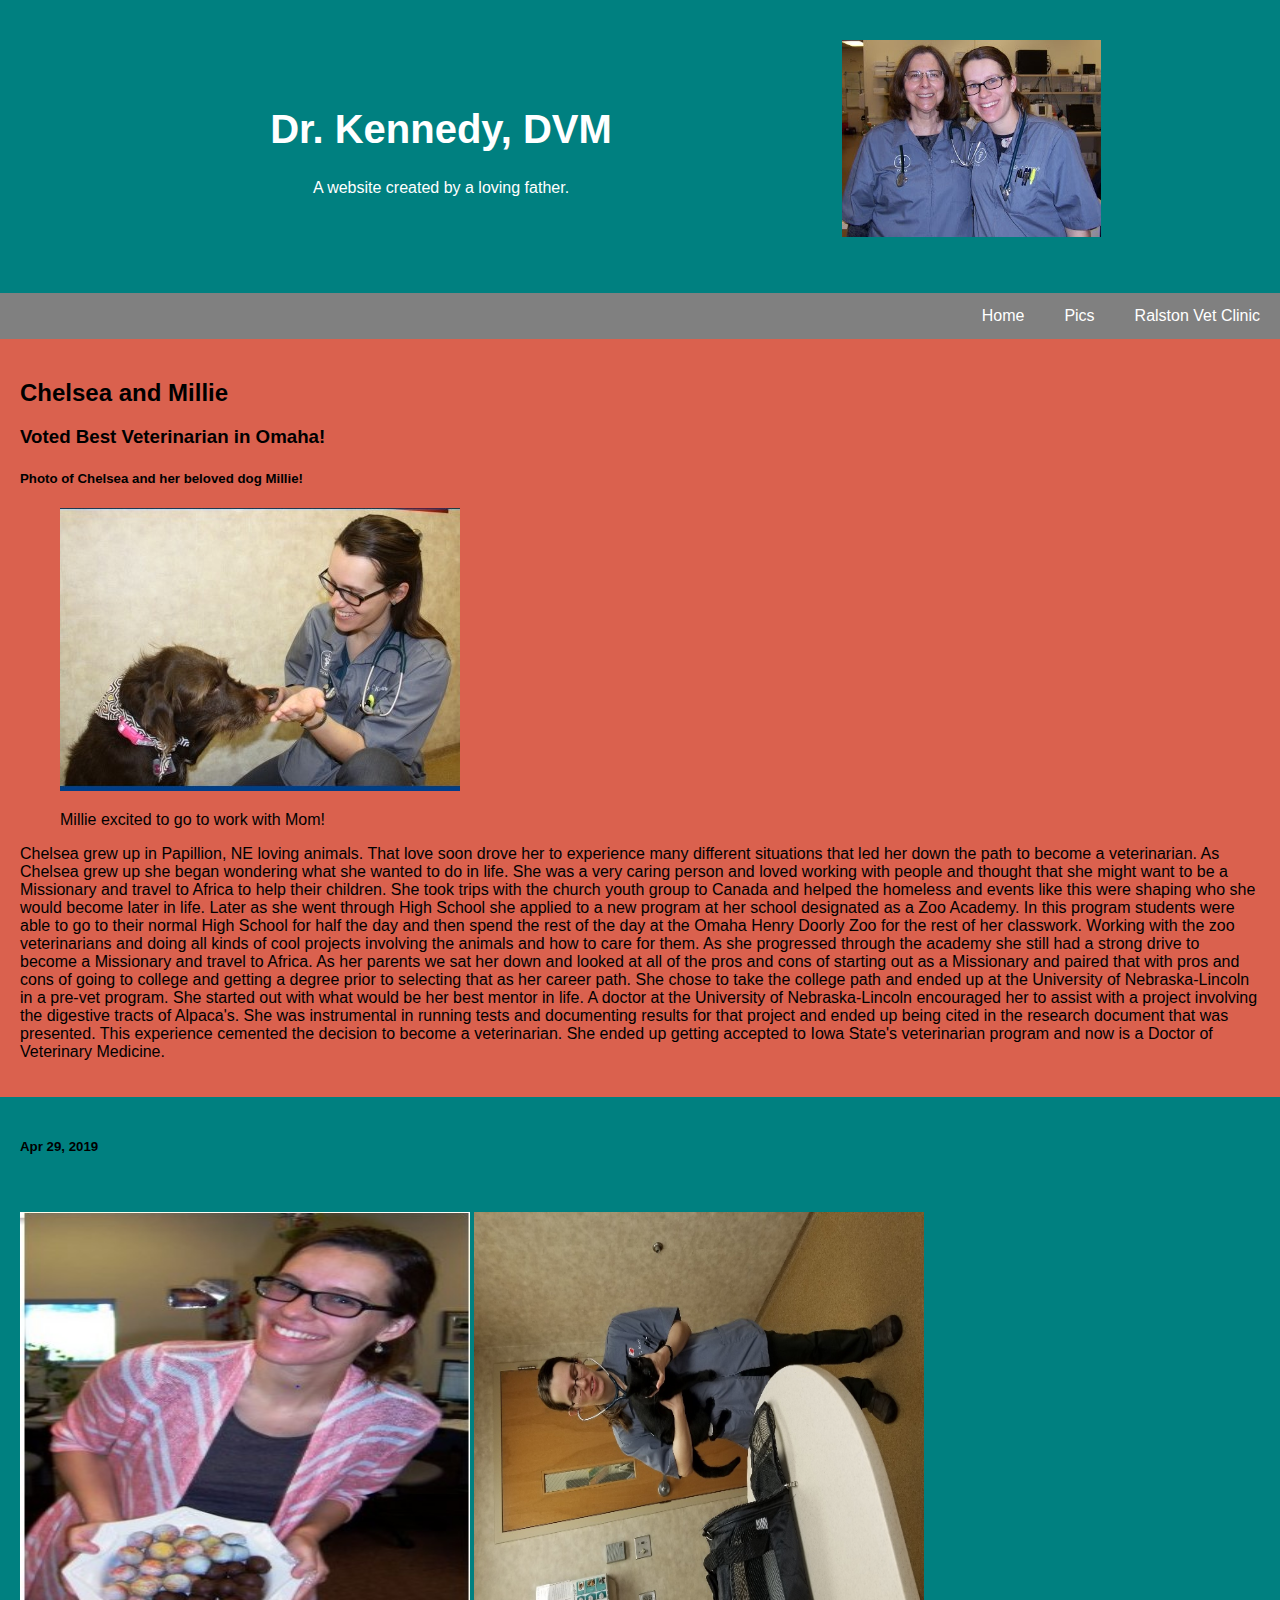
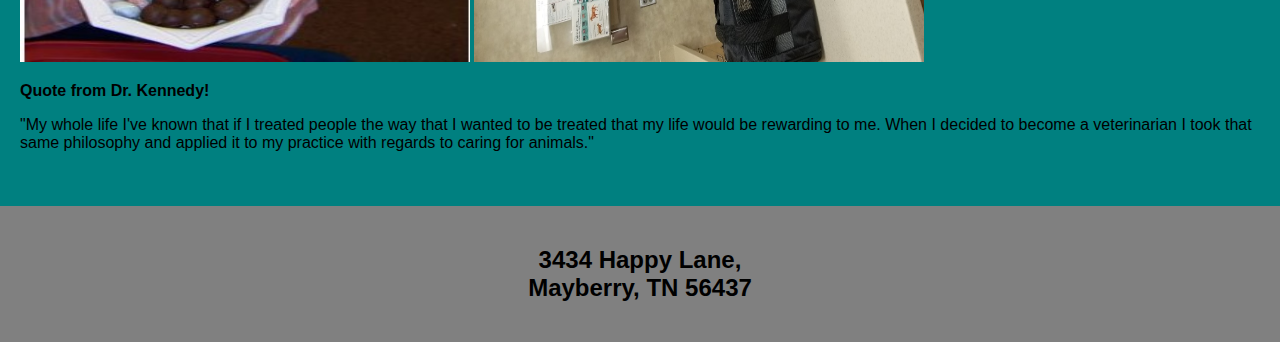
<file: index.html>
<!DOCTYPE html> 

<html lang="en"> 

<head> 

<meta charset="utf-8"> 

<title>My Biosite Project</title> 


<meta name="description" content="Biosite describing Dr. Chelea Kennedy, DVM"> 
<meta name="viewport" content="width=device-width, initial-scale=1"> 
<meta name="keywords" content="kennedy, veterinarian, Dr."> 

<link rel="stylesheet" type="text/css" href="Biosite.css"> 

<style> 

</style> 
</head> 
<body> 

<div class="Chelsea"> 
<img src="Chelsea1.jpg" alt="Chelsea"> 
</div> 

<div class="header"> 

<h1>Dr. Kennedy, DVM</h1> 

<p>A website created by a loving father.</p> 
</div> 



<div class="navbar"> 
<a href="Caution-https://ralstonvet.com" class="right">Ralston Vet Clinic</a> 
<a href="#" class="right">Pics</a> 

<a href="#" class="right">Home</a> 

</div> 
<div class="row"> 
<div class="side"> 

<h2>Chelsea and Millie</h2> 

<h3>Voted Best Veterinarian in Omaha!</h3> 

<h5>Photo of Chelsea and her beloved dog Millie!</h5> 

<figure> 

<img src="Chelsea and Millie.jpg" alt="Chelsea and Millie"/> 
<p> 
<figcaption> 
Millie excited to go to work with Mom! 
</figcaption> 
</p> 
</figure> 

<p>Chelsea grew up in Papillion, NE loving animals. That love soon drove her to experience many different situations that led her down the path to become a veterinarian. As Chelsea grew up she began wondering what she wanted to do in life. She was a very caring person and loved working with people and thought that she might want to be a Missionary and travel to Africa to help their children. She took trips with the church youth group to Canada and helped the homeless and events like this were shaping who she would become later in life. Later as she went through High School she applied to a new program at her school designated as a Zoo Academy. In this program students were able to go to their normal High School for half the day and then spend the rest of the day at the Omaha Henry Doorly Zoo for the rest of her classwork. Working with the zoo veterinarians and doing all kinds of cool projects involving the animals and how to care for them. As she progressed through the academy she still had a strong drive to become a Missionary and travel to Africa. As her parents we sat her down and looked at all of the pros and cons of starting out as a Missionary and paired that with pros and cons of going to college and getting a degree prior to selecting that as her career path. She chose to take the college path and ended up at the University of Nebraska-Lincoln in a pre-vet program. She started out with what would be her best mentor in life. A doctor at the University of Nebraska-Lincoln encouraged her to assist with a project involving the digestive tracts of Alpaca's. She was instrumental in running tests and documenting results for that project and ended up being cited in the research document that was presented. This experience cemented the decision to become a veterinarian. She ended up getting accepted to Iowa State's veterinarian program and now is a Doctor of Veterinary Medicine.</p> 

</div> 

<div class="main"> 
<h5>Apr 29, 2019</h5> 

<br> 
<br> 

<img src="Chelsea.jpg" alt="Chelsea" height="450" width="450"> 
<img src="Chelsea2.jpg" alt="Chelsea2" height="450" width="450"> 

<p><b>Quote from Dr. Kennedy!</b></p> 

<p>"My whole life I've known that if I treated people the way that I wanted to be treated that my life would be rewarding to me. When I decided to become a veterinarian I took that same philosophy and applied it to my practice with regards to caring for animals."</p> 
<br> 
</div> 
</div> 
<div class="footer"> 
<h2>3434 Happy Lane,<br> 
Mayberry, TN 56437 
</h2> 
</div>  
</body> 
</html>
</file>
<file: Biosite.css>
* {box-sizing: border-box;}
body {font-family: Arial, Helvetica, sans-serif; margin: 0;}
.header {padding: 80px; text-align: center; background: teal; color: white;}
.header h1 {font-size: 40px;}
.navbar {overflow: hidden; background-color: gray;}
.navbar a {float: left;display: block; color: white; text-align: center; padding: 14px 20px; text-decoration: none;}
.navbar a.right {float: right;}
.navbar a:hover {background-color: gray; color: black;}
.row {display: flex; flex-wrap: wrap;}
.side {flex: 30%; background-color: #da614e; padding: 20px;}
.main {flex: 70%; background-color: teal; padding: 20px;}
.footer {padding: 20px; text-align: center; background: grey;}
.Chelsea {float: right; padding: 40px;}
.Chelsea img {max-width: 65%; height: auto;}
img.small {width: 150px; height: 150px}
.Chelsea2 {float: center; max-width: 65%; height: auto;}
@media screen and (max-width: 700px) {.row {flex-direction: column;}}
@media screen and (max-width: 400px) {.navbar a {float: none; width:100%;}}
</file>
